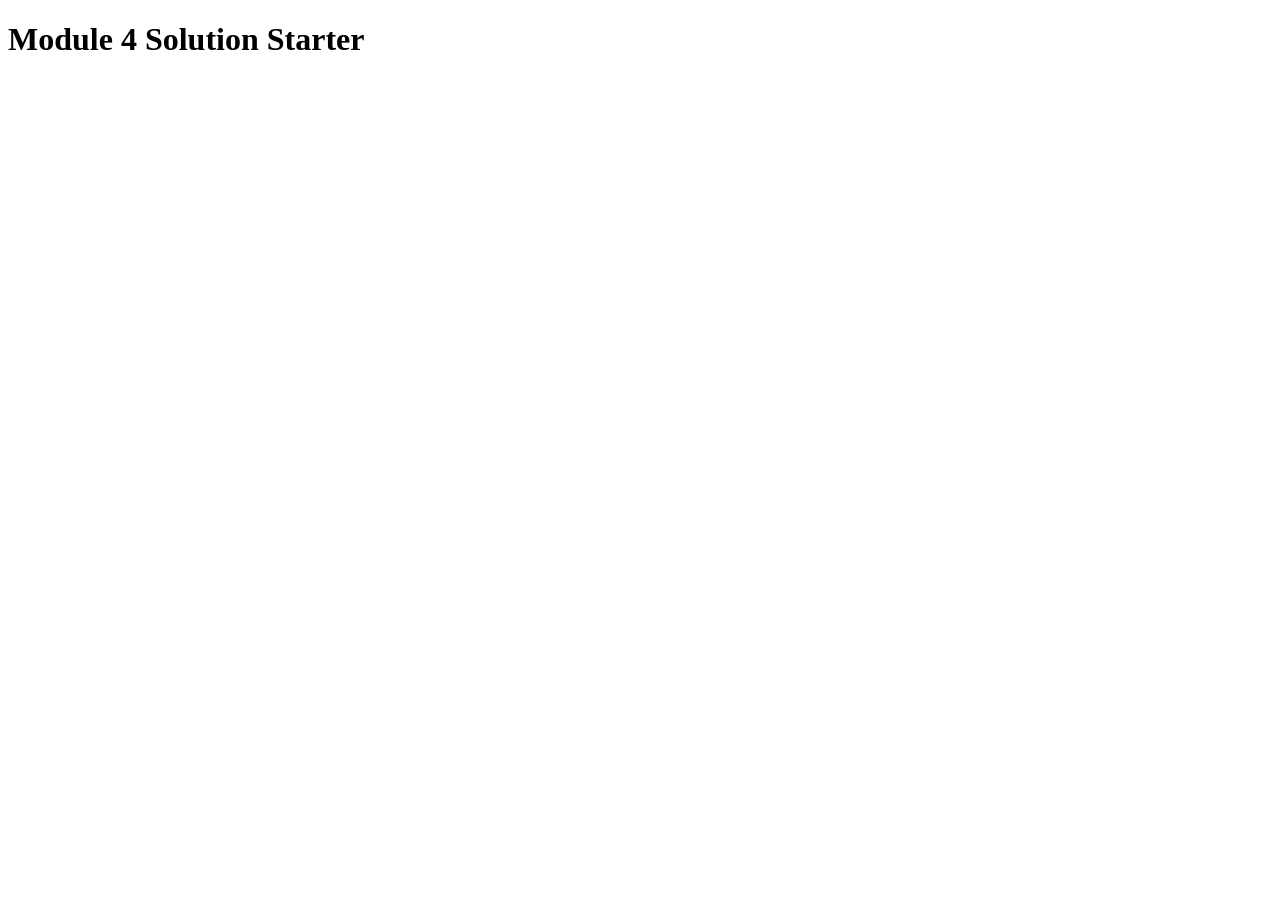
<file: Mod4/index.html>
<!DOCTYPE html>
<html>
<head>
  <meta charset="utf-8">
  <title>Module 4 Solution Starter</title>
  <script>
    var names = []; // DO NOT REMOVE
  </script>
  <script src="js/SpeakHello.js"></script>
  <script src="js/SpeakGoodBye.js"></script>
  <script src="js/script.js"></script>
</head>
<body>
  <h1>Module 4 Solution Starter</h1>
</body>
</html>
</file>
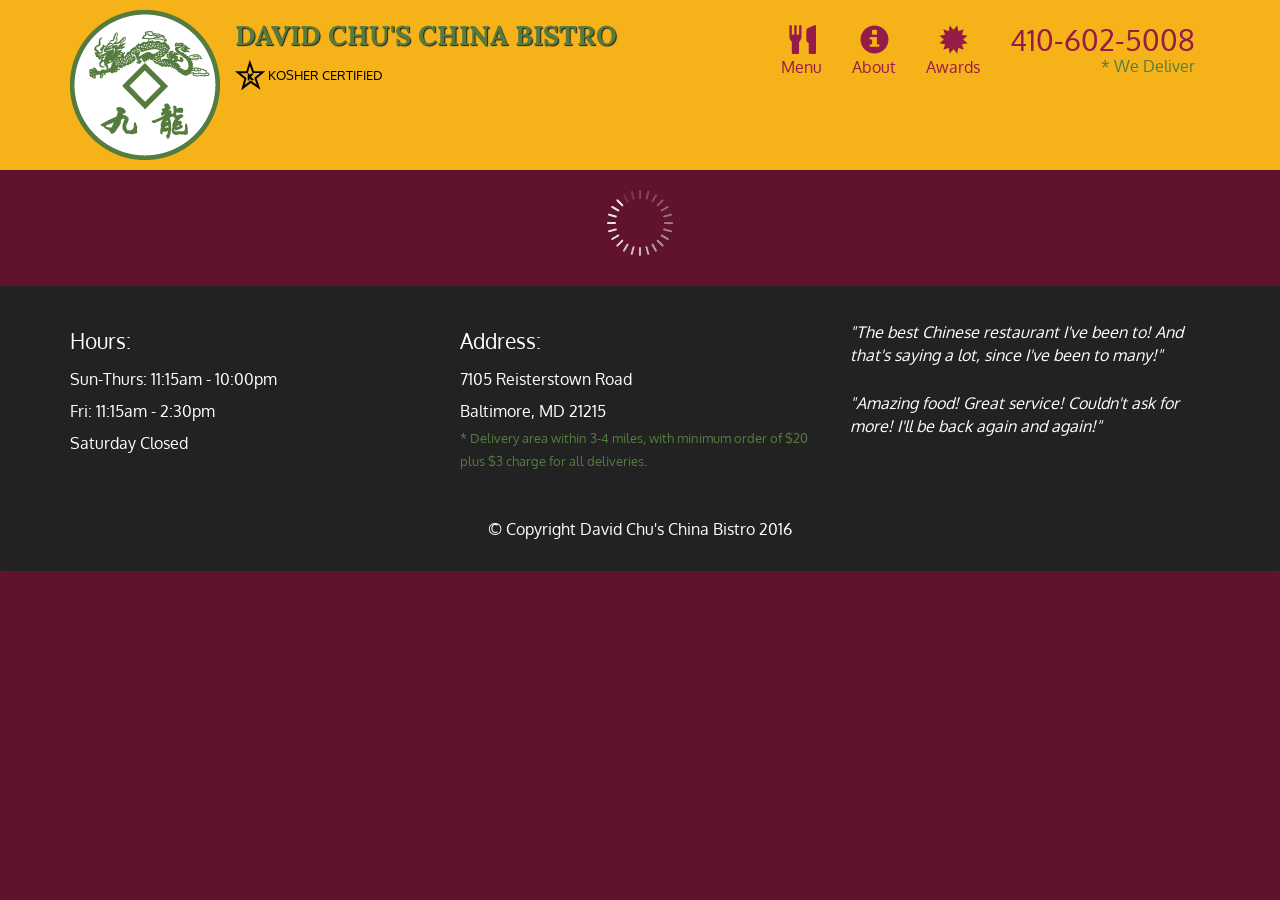
<file: Mod5/index.html>
<!doctype html>
<html lang="en">
  <head>
    <meta charset="utf-8">
    <meta http-equiv="X-UA-Compatible" content="IE=edge">
    <meta name="viewport" content="width=device-width, initial-scale=1">
    <title>David Chu's China Bistro</title>
    <link rel="stylesheet" href="css/bootstrap.min.css">
    <link rel="stylesheet" href="css/styles.css">
    <link href='https://fonts.googleapis.com/css?family=Oxygen:400,300,700' rel='stylesheet' type='text/css'>
    <link href='https://fonts.googleapis.com/css?family=Lora' rel='stylesheet' type='text/css'>
  </head>
<body>
  <header>
    <nav id="header-nav" class="navbar navbar-default">
      <div class="container">
        <div class="navbar-header">
          <a href="index.html" class="pull-left visible-md visible-lg">
            <div id="logo-img" alt="Logo image"></div>
          </a>

          <div class="navbar-brand">
            <a href="index.html"><h1>David Chu's China Bistro</h1></a>
            <p>
              <img src="images/star-k-logo.png" alt="Kosher certification">
              <span>Kosher Certified</span>
            </p>
          </div>

          <button id="navbarToggle" type="button" class="navbar-toggle collapsed" data-toggle="collapse" data-target="#collapsable-nav" aria-expanded="false">
            <span class="sr-only">Toggle navigation</span>
            <span class="icon-bar"></span>
            <span class="icon-bar"></span>
            <span class="icon-bar"></span>
          </button>
        </div>
        
        <div id="collapsable-nav" class="collapse navbar-collapse">
           <ul id="nav-list" class="nav navbar-nav navbar-right">
            <li id="navHomeButton" class="visible-xs active">
              <a href="index.html">
                <span class="glyphicon glyphicon-home"></span> Home</a>
            </li>
            <li id="navMenuButton">
              <a href="#" onclick="$dc.loadMenuCategories();">
                <span class="glyphicon glyphicon-cutlery"></span><br class="hidden-xs"> Menu</a>
            </li>
            <li>
              <a href="#">
                <span class="glyphicon glyphicon-info-sign"></span><br class="hidden-xs"> About</a>
            </li>
            <li>
              <a href="#">
                <span class="glyphicon glyphicon-certificate"></span><br class="hidden-xs"> Awards</a>
            </li>
            <li id="phone" class="hidden-xs">
              <a href="tel:410-602-5008">
                <span>410-602-5008</span></a><div>* We Deliver</div>
            </li>
          </ul><!-- #nav-list -->
        </div><!-- .collapse .navbar-collapse -->
      </div><!-- .container -->
    </nav><!-- #header-nav -->
  </header>

  <div id="call-btn" class="visible-xs">
    <a class="btn" href="tel:410-602-5008">
    <span class="glyphicon glyphicon-earphone"></span>
    410-602-5008
    </a>
  </div>
  <div id="xs-deliver" class="text-center visible-xs">* We Deliver</div>

  <div id="main-content" class="container"></div>

  <footer class="panel-footer">
    <div class="container">
      <div class="row">
        <section id="hours" class="col-sm-4">
          <span>Hours:</span><br>
          Sun-Thurs: 11:15am - 10:00pm<br>
          Fri: 11:15am - 2:30pm<br>
          Saturday Closed
          <hr class="visible-xs">
        </section>
        <section id="address" class="col-sm-4">
          <span>Address:</span><br>
          7105 Reisterstown Road<br>
          Baltimore, MD 21215
          <p>* Delivery area within 3-4 miles, with minimum order of $20 plus $3 charge for all deliveries.</p>
          <hr class="visible-xs">
        </section>
        <section id="testimonials" class="col-sm-4">
          <p>"The best Chinese restaurant I've been to! And that's saying a lot, since I've been to many!"</p>
          <p>"Amazing food! Great service! Couldn't ask for more! I'll be back again and again!"</p>
        </section>
      </div>
      <div class="text-center">&copy; Copyright David Chu's China Bistro 2016</div>
    </div>
  </footer>

  <!-- jQuery (Bootstrap JS plugins depend on it) -->
  <script src="js/jquery-2.1.4.min.js"></script>
  <script src="js/bootstrap.min.js"></script>
  <script src="js/ajax-utils.js"></script>
  <script src="js/script.js"></script>
</body>
</html>
</file>
<file: Mod5/css/styles.css>
body {
  font-size: 16px;
  color: #fff;
  background-color: #61122f;
  font-family: 'Oxygen', sans-serif;
}

/** HEADER **/
#header-nav {
  background-color: #f6b319;
  border-radius: 0;
  border: 0;
}

#logo-img {
  background: url('../images/restaurant-logo_large.png') no-repeat;
  width: 150px;
  height: 150px;
  margin: 10px 15px 10px 0;
}

.navbar-brand {
  padding-top: 25px;
}
.navbar-brand h1 { /* Restaurant name */
  font-family: 'Lora', serif;
  color: #557c3e;
  font-size: 1.5em;
  text-transform: uppercase;
  font-weight: bold;
  text-shadow: 1px 1px 1px #222;
  margin-top: 0;
  margin-bottom: 0;
  line-height: .75;
}
.navbar-brand a:hover, .navbar-brand a:focus {
  text-decoration: none;
}
.navbar-brand p { /* Kosher cert */
  color: #000;
  text-transform: uppercase;
  font-size: .7em;
  margin-top: 15px;
}
.navbar-brand p span { /* Star-K */
  vertical-align: middle;
}

#nav-list {
  margin-top: 10px;
}
#nav-list a {
  color: #951C49;
  text-align: center;
}
#nav-list a:hover {
  background: #E7E7E7;
}
#nav-list a span {
  font-size: 1.8em;
}

#phone {
  margin-top: 5px;
}
#phone a { /* Phone number */
  text-align: right;
  padding-bottom: 0;
}
#phone div { /* We Deliver */
  color: #557c3e;
  text-align: right;
  padding-right: 15px;
}

.navbar-header button.navbar-toggle, .navbar-header .icon-bar {
  border: 1px solid #61122f;
}
.navbar-header button.navbar-toggle {
  clear: both;
  margin-top: -30px;
}
/* END HEADER */

/* FOOTER */
.panel-footer {
  margin-top: 30px;
  padding-top: 35px;
  padding-bottom: 30px;
  background-color: #222;
  border-top: 0;
}
.panel-footer div.row {
  margin-bottom: 35px;
}
#hours, #address {
  line-height: 2;
}
#hours > span, #address > span {
  font-size: 1.3em;
}
#address p {
  color: #557c3e;
  font-size: .8em;
  line-height: 1.8;
}
#testimonials {
  font-style: italic;
}
#testimonials p:nth-child(2) {
  margin-top: 25px;
}
/* END FOOTER */



/* HOME PAGE */
.container .jumbotron {
  box-shadow: 0 0 50px #3F0C1F;
  border: 2px solid #3F0C1F;
}

#menu-tile, #specials-tile, #map-tile {
  height: 250px;
  width: 100%;
  margin-bottom: 15px;
  position: relative;
  border: 2px solid #3F0C1F;
  overflow: hidden;
}
#menu-tile:hover, #specials-tile:hover, #map-tile:hover {
  box-shadow: 0 1px 5px 1px #cccccc;
}
#menu-tile {
  background: url('../images/menu-tile.jpg') no-repeat;
  background-position: center;
}
#specials-tile {
  background: url('../images/specials-tile.jpg') no-repeat;
  background-position: center;
}
#menu-tile span, #specials-tile span, #map-tile span {
  position: absolute;
  bottom: 0;
  right: 0;
  width: 100%;
  text-align: center;
  font-size: 1.6em;
  text-transform: uppercase;
  background-color: #000;
  color: #fff;
  opacity: .8;
}
/* END HOME PAGE */

/* MENU CATEGORIES PAGE */
.category-tile { 
  position: relative;
  border: 2px solid #3F0C1F;
  overflow: hidden;
  width: 200px;
  height: 200px;
  margin: 0 auto 15px;
}
.category-tile span {
  position: absolute;
  bottom: 0;
  right: 0;
  width: 100%;
  text-align: center;
  font-size: 1.2em;
  text-transform: uppercase;
  background-color: #000;
  color: #fff;
  opacity: .8;
}
.category-tile:hover {
  box-shadow: 0 1px 5px 1px #cccccc;
}

#menu-categories-title + div {
  margin-bottom: 50px;
}
/* END MENU CATEGORIES PAGE */

/* SINGLE CATEGORY PAGE */
.menu-item-tile {
  margin-bottom: 25px;
}
.menu-item-tile hr {
  width: 80%;
}
.menu-item-tile .menu-item-price {
  font-size: 1.1em;
  text-align: right;
  margin-top: -15px;
  margin-right: -15px;
}
.menu-item-tile .menu-item-price span {
  font-size: .6em;
}
.menu-item-photo {
  position: relative;
  border: 2px solid #3F0C1F; 
  overflow: hidden;
  padding: 0;
  margin-right: -15px;
  margin-left: auto;
  margin-bottom: 20px;
  max-width: 250px;
}
.menu-item-photo div {
  position: absolute;
  bottom: 0;
  right: 0;
  width: 80px;
  background-color: #557c3e;
  text-align: center;
}
.menu-item-description {
  padding-right: 30px;
}
h3.menu-item-title {
  margin: 0 0 10px;
}
.menu-item-details {
  font-size: .9em;
  font-style: italic;
}
/* END SINGLE CATEGORY PAGE */


/********** Large devices only **********/
@media (min-width: 1200px) {
  .container .jumbotron {
    background: url('../images/jumbotron_1200.jpg') no-repeat;
    height: 675px;
  }
}

/********** Medium devices only **********/
@media (min-width: 992px) and (max-width: 1199px) {
  /* Header */
  #logo-img {
    background: url('../images/restaurant-logo_medium.png') no-repeat;
    width: 100px;
    height: 100px;
    margin: 5px 5px 5px 0;
  }
  /* End Header */

  /* Home Page */
  .container .jumbotron {
    background: url('../images/jumbotron_992.jpg') no-repeat;
    height: 558px;
  }
  /* End Home Page */
}

/********** Small devices only **********/
@media (min-width: 768px) and (max-width: 991px) {
  /* Home Page */
  .container .jumbotron {
    background: url('../images/jumbotron_768.jpg') no-repeat;
    height: 432px;
  }
  /* End Home Page */
}

/********** Extra small devices only **********/
@media (max-width: 767px) {
  /* Header */
  .navbar-brand {
    padding-top: 10px;
    height: 80px;
  }
  .navbar-brand h1 { /* Restaurant name */
    padding-top: 10px;
    font-size: 5vw; /* 1vw = 1% of viewport width */
  }
  .navbar-brand p { /* Kosher cert */
    font-size: .6em;
    margin-top: 12px;
  }
  .navbar-brand p img { /* Star-K */
    height: 20px;
  }

  #collapsable-nav a { /* Collapsed nav menu text */
    font-size: 1.2em;
  }
  #collapsable-nav a span { /* Collapsed nav menu glyph */
    font-size: 1em;
    margin-right: 5px;
  }

  #call-btn > a {
    font-size: 1.5em;
    display: block;
    margin: 0 20px;
    padding: 10px;
    border: 2px solid #fff;
    background-color: #f6b319;
    color: #951c49;
  }
  #xs-deliver {
    margin-top: 5px;
    font-size: .7em;
    letter-spacing: .1em;
    text-transform: uppercase;
  }
  /* End Header */

  /* Footer */
  .panel-footer section {
    margin-bottom: 30px;
    text-align: center;
  }
  .panel-footer section:nth-child(3) {
    margin-bottom: 0; /* margin already exists on the whole row */
  }
  .panel-footer section hr {
    width: 50%;
  }
  /* End Footer */

  /* Home Page */
  .container .jumbotron {
    margin-top: 30px;
    padding: 0;
  }
  #menu-tile, #specials-tile {
    width: 360px;
    margin: 0 auto 15px;
  }

  .menu-item-photo {
    margin-right: auto;
  }
  .menu-item-tile .menu-item-price {
    text-align: center;
  }
  .menu-item-description {
    text-align: center;;
  }
}


/********** Super extra small devices Only :-) (e.g., iPhone 4) **********/
@media (max-width: 479px) {
  /* Header */
  .navbar-brand h1 { /* Restaurant name */
    padding-top: 5px;
    font-size: 6vw;
  }
  /* End Header */
  
  /* Home page */
  #menu-tile, #specials-tile {
    width: 280px;
    margin: 0 auto 15px;
  }

  .col-xxs-12 {
    position: relative;
    min-height: 1px;
    padding-right: 15px;
    padding-left: 15px;
    float: left;
    width: 100%;
  }
}
</file>
